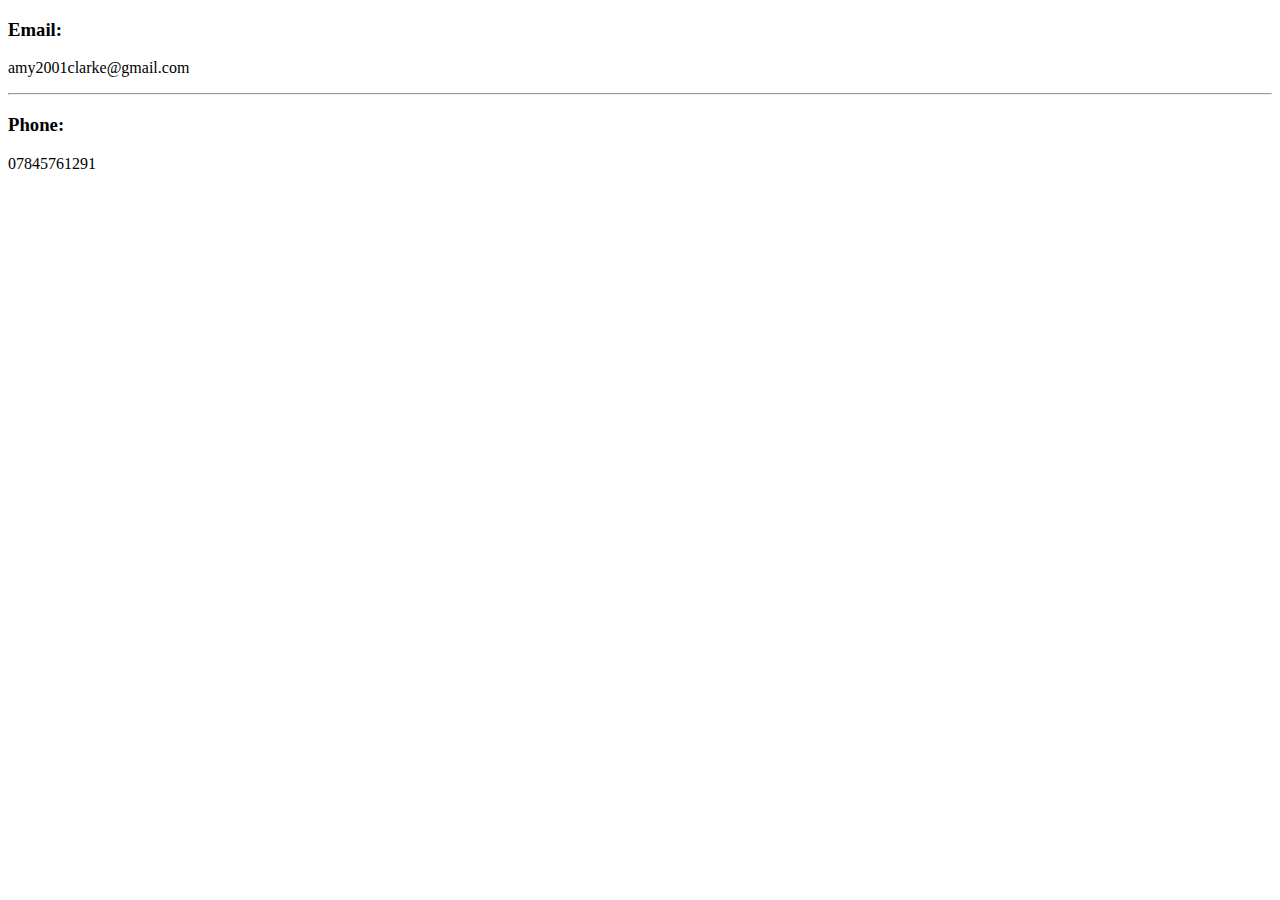
<file: contact.html>
<!doctype html>
<html lang="en">
<head>
    <meta charset="UTF-8">
    <meta name="viewport"
          content="width=device-width, user-scalable=no, initial-scale=1.0, maximum-scale=1.0, minimum-scale=1.0">
    <meta http-equiv="X-UA-Compatible" content="ie=edge">
    <title>Document</title>
</head>
<body>
    <h3>Email:</h3>
    </p>amy2001clarke@gmail.com</p>
    <hr>
    <h3>Phone:</h3>
    <p>07845761291</p>
</body>
</html>
</file>
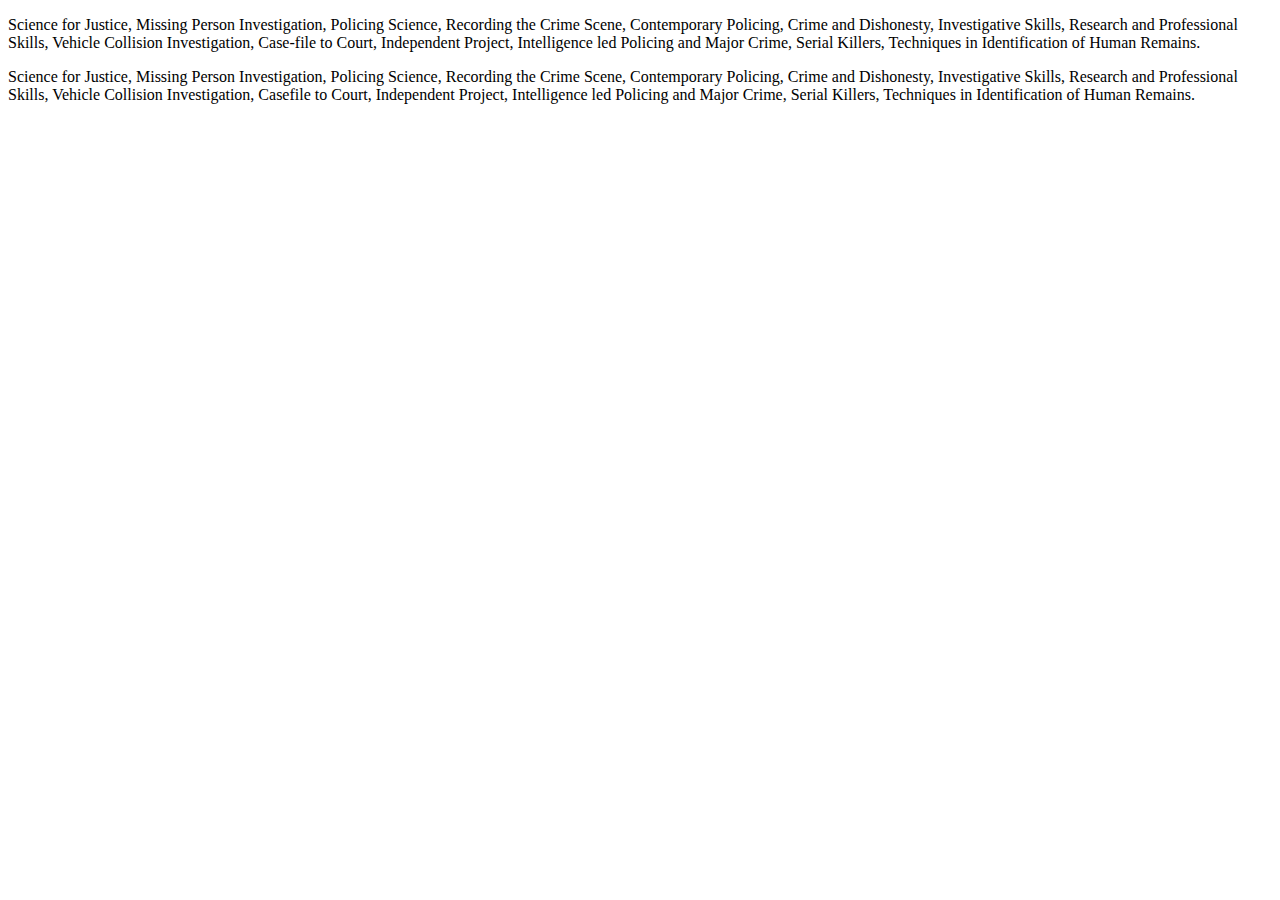
<file: modules.html>
<!doctype html>
<html lang="en">
<head>
    <meta charset="UTF-8">
    <meta name="viewport"
          content="width=device-width, user-scalable=no, initial-scale=1.0, maximum-scale=1.0, minimum-scale=1.0">
    <meta http-equiv="X-UA-Compatible" content="ie=edge">
    <title>Document</title>
</head>
<body>
    <p>Science for Justice,
        Missing Person Investigation, Policing Science, Recording the Crime Scene, Contemporary
        Policing, Crime and Dishonesty, Investigative Skills, Research and Professional Skills, Vehicle Collision
        Investigation, Case-file to Court, Independent Project, Intelligence led Policing and Major Crime, Serial Killers,
        Techniques in Identification of Human Remains.</p>
</body>
</html>



<p>Science for Justice,
    Missing Person Investigation, Policing Science, Recording the Crime Scene, Contemporary
        Policing, Crime and Dishonesty, Investigative Skills, Research and Professional Skills, Vehicle Collision
        Investigation, Casefile to Court, Independent Project, Intelligence led Policing and Major Crime, Serial Killers,
        Techniques in Identification of Human Remains.</p>
</file>
